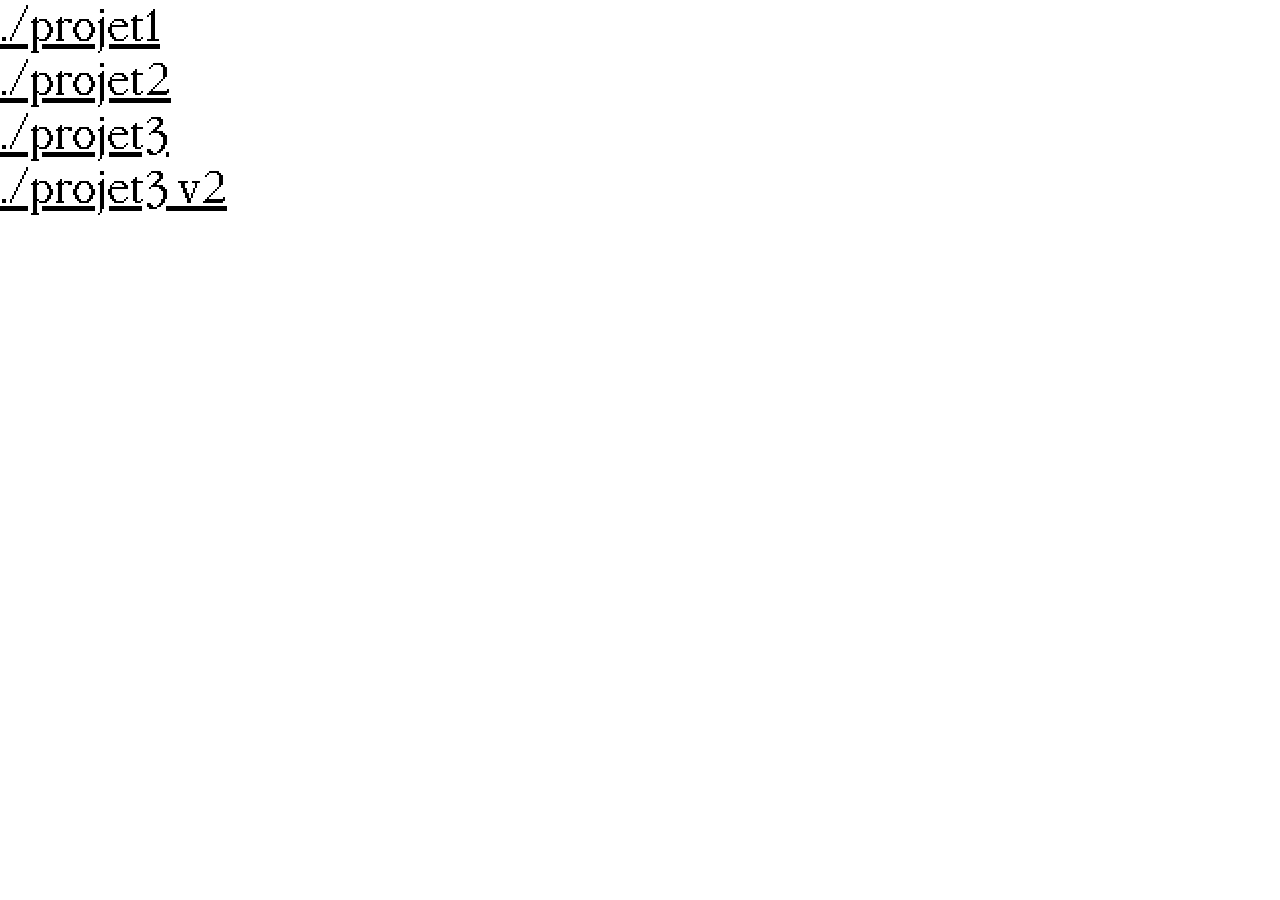
<file: index.html>
<!DOCTYPE html>
<html lang="en">
  <head>
    <meta charset="UTF-8" />
    <meta http-equiv="X-UA-Compatible" content="IE=edge" />
    
    <meta
      name="viewport"
      content="width=device-width, user-scalable=no, initial-scale=1.0, minimum-scale=1.0, maximum-scale=1.0"
    />

    <meta name="apple-mobile-web-app-capable" content="yes" />
    <meta name="mobile-web-app-capable" content="yes" />
    <meta name="apple-mobile-web-app-status-bar-style" content="translucent" />
    <!-- other colors: black, white, black-translucent, default -->
    <meta name="apple-mobile-web-app-title" content="Workshop Yehwan Song" />
    <link rel="stylesheet" type="text/css" href="/common.css" />
    <link rel="stylesheet" type="text/css" href="/style.css" />



    <title>Document</title>
  </head>
  <body>
    <a href="./projet1">./projet1</a> </br>
    <a href="./projet2">./projet2</a> </br>
    <a href="./projet3-2">./projet3</a> </br>
    <a href="./projet3/">./projet3 v2</a> </br>
  </body>
</html>
</file>
<file: common.css>
@font-face {
  font-family: mondwest;
  src: url(./fonts/Mondwest-Bold.ttf);
  font-weight: bold;
}
@font-face {
  font-family: mondwest;
  font-weight: 100;
  src: url(./fonts/Mondwest-Regular.ttf);
}

html,
body {
  margin: 0;
  width: 100%;
  height: 100%;
  overflow: hidden;
}

body {
  font-family: mondwest;
}

* {
  image-rendering: pixelated;
}
</file>
<file: style.css>
body {

font-size: 50px;


}

a {   
    color: black;   
}

a:active{
    color: black;
  }
</file>
